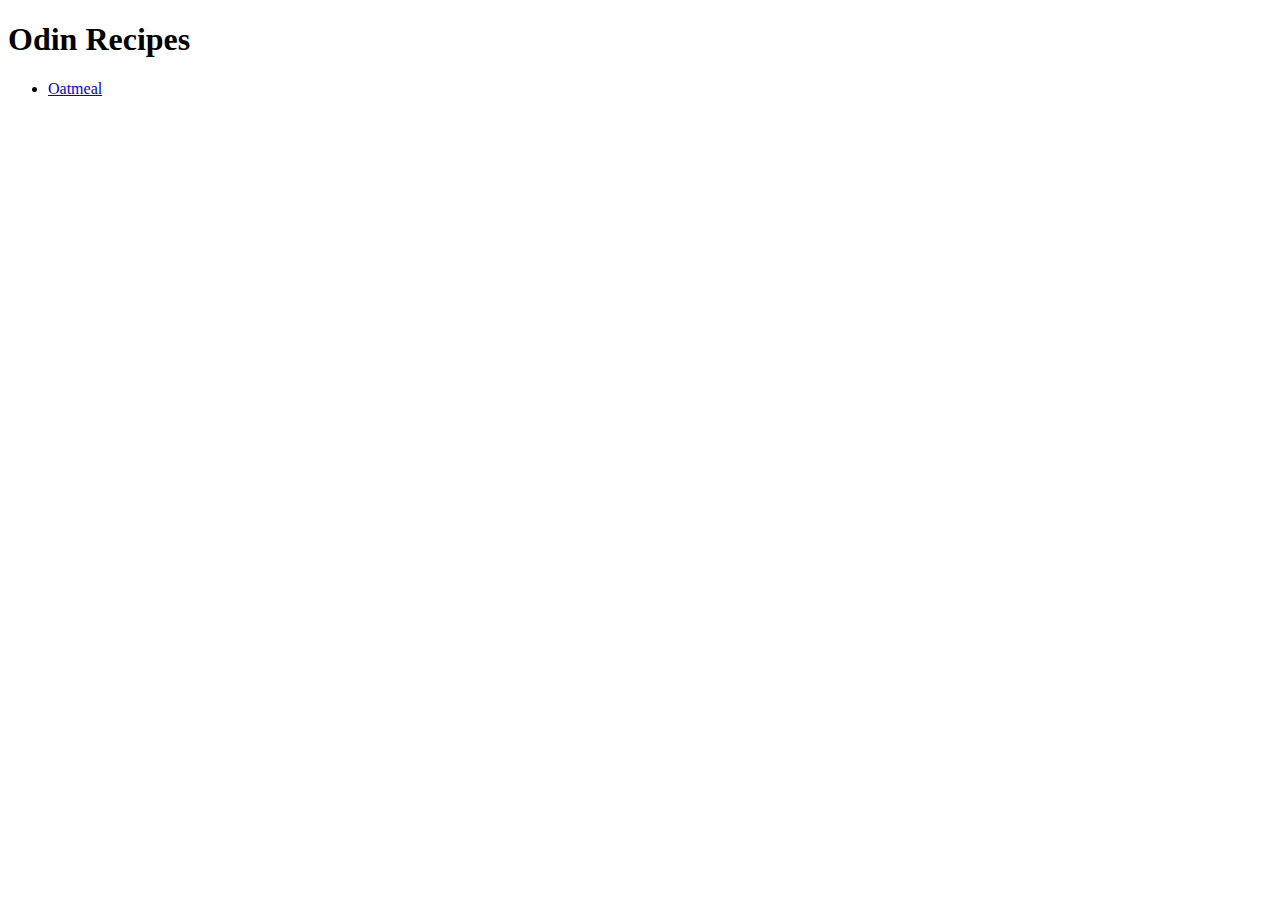
<file: index.html>
<!DOCTYPE html>
<html lang="en">
<head>
    <meta charset="UTF-8">
    <meta http-equiv="X-UA-Compatible" content="IE=edge">
    <meta name="viewport" content="width=device-width, initial-scale=1.0">
    <title>Odin Recipes</title>
</head>
<body>
    <h1>Odin Recipes</h1>
    <ul>
        <li><a href="recipes/oatmeal.html">Oatmeal</a></li>
    </ul>
</body>
</html>
</file>
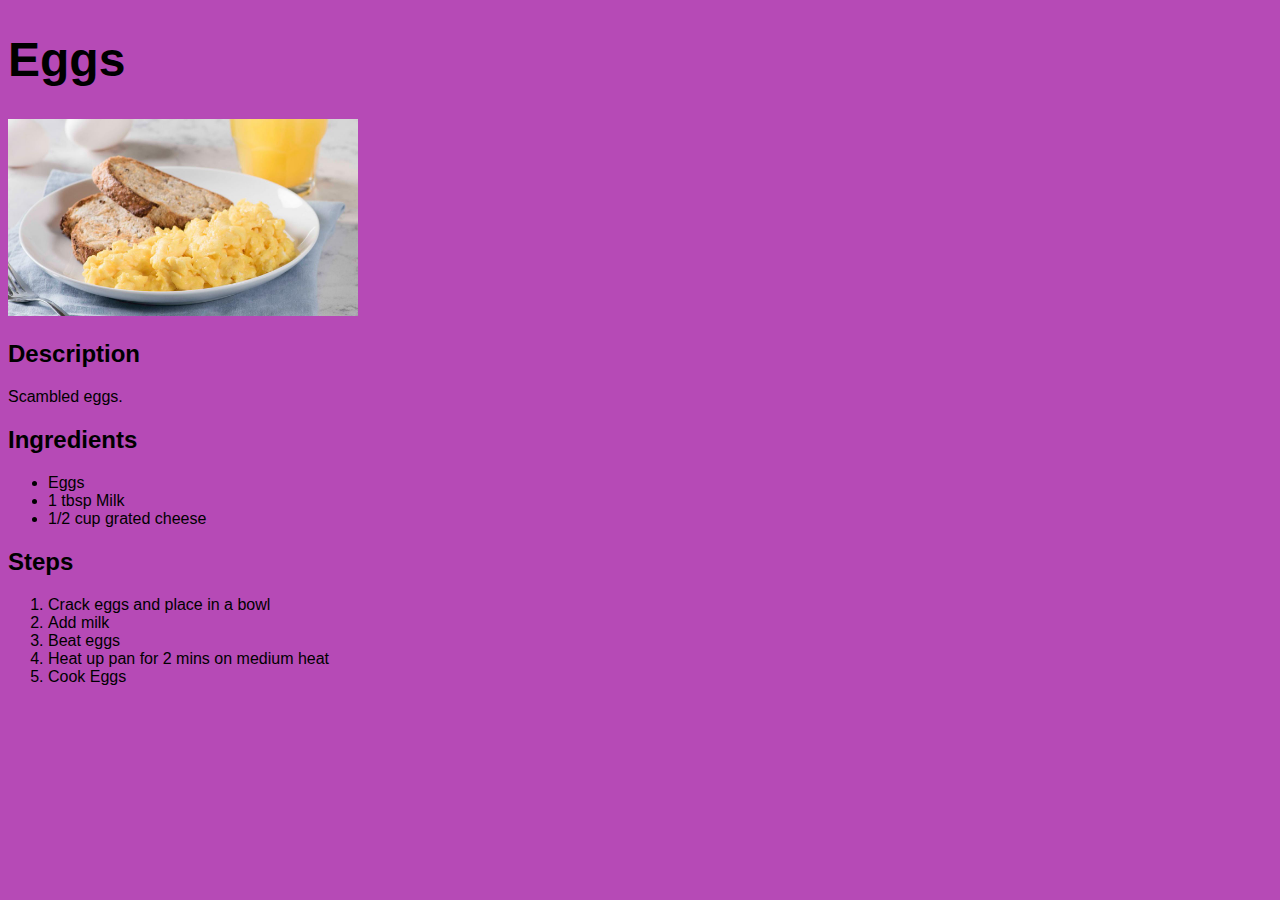
<file: recipes/eggs.html>
<!DOCTYPE html>
<html lang="en">
<head>
    <meta charset="UTF-8">
    <meta http-equiv="X-UA-Compatible" content="IE=edge">
    <meta name="viewport" content="width=device-width, initial-scale=1.0">
    <title>Eggs</title>
    <link rel="stylesheet" href="./css/style.css">
</head>
<body>
    <h1>Eggs</h1>
    <img src="./img/eggs.jpg">

    <h2>Description</h2> 
        <p>Scambled eggs.</p>

    <h2>Ingredients</h2>
    <ul>
	    <li>Eggs</li>
        <li>1 tbsp Milk</li>
        <li>1/2 cup grated cheese</li>
    </ul>
    <h2>Steps</h2>
    <ol>
        <li>Crack eggs and place in a bowl</li>
        <li>Add milk</li>
        <li>Beat eggs</li>
        <li>Heat up pan for 2 mins on medium heat</li>
        <li>Cook Eggs</li>
    </ol>

</body>
</html>
</file>
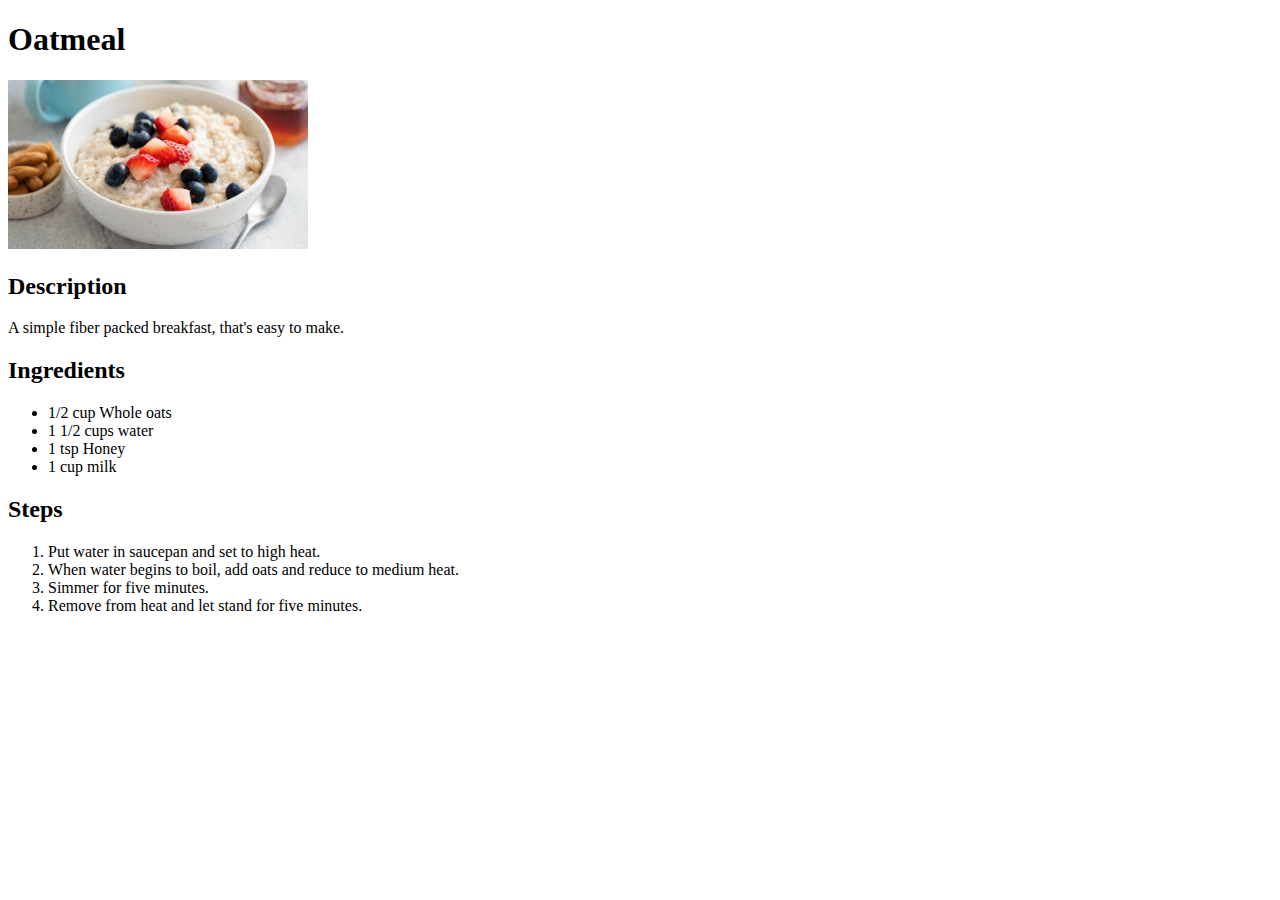
<file: recipes/oatmeal.html>
<!DOCTYPE html>
<html lang="en">
<head>
    <meta charset="UTF-8">
    <meta http-equiv="X-UA-Compatible" content="IE=edge">
    <meta name="viewport" content="width=device-width, initial-scale=1.0">
    <title>Oatmeal</title>
</head>
<body>
    <h1>Oatmeal</h1>
    <img src="./img/oatmeal.jpg" width="300px">
    <h2>Description</h2>
    <p>A simple fiber packed breakfast, that's easy to make.</p>
    <h2>Ingredients</h2>
    <ul>
        <li>1/2 cup Whole oats</li>
        <li>1 1/2 cups water</li>
        <li>1 tsp Honey</li>
        <li>1 cup milk</li>        
    </ul>
    <h2>Steps</h2>
    <ol>
        <li>Put water in saucepan and set to high heat.</li>
        <li>When water begins to boil, add oats and reduce to medium heat.</li>
        <li>Simmer for five minutes.</li>
        <li>Remove from heat and let stand for five  minutes.</li>
    </ol>
</body>
</html>
</file>
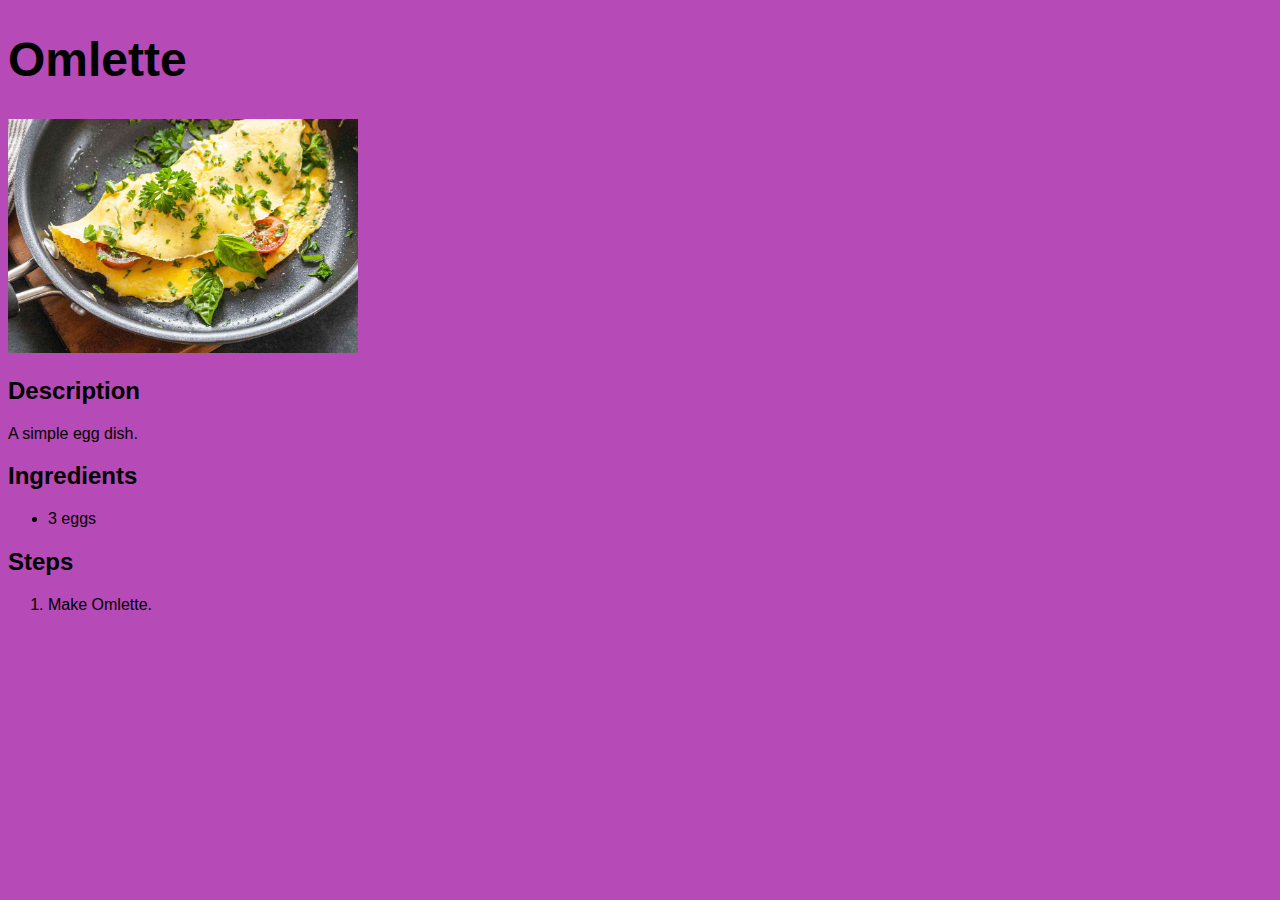
<file: recipes/omlette.html>
<!DOCTYPE html>
<html lang="en">
<head>
    <meta charset="UTF-8">
    <meta http-equiv="X-UA-Compatible" content="IE=edge">
    <meta name="viewport" content="width=device-width, initial-scale=1.0">
    <title>Omlette</title>
    <link rel="stylesheet" href="./css/style.css">
</head>
<body>
    <h1>Omlette</h1>
    <img src="./img/omlette.jpg" width="300px">
    <h2>Description</h2>
    <p>A simple egg dish.</p>
    <h2>Ingredients</h2>
    <ul>
        <li>3 eggs</li>
        
    </ul>
    <h2>Steps</h2>
    <ol>
        <li>Make Omlette.</li>
        
    </ol>
</body>
</html>
</file>
<file: recipes/css/style.css>
body {
    background-color: rgb(182, 74, 182);
    font-family: 'Trebuchet MS', 'Lucida Sans Unicode', 'Lucida Grande', 'Lucida Sans', Arial, sans-serif;
}

h1 {
    font-size: 48px;
}

img {
    width: 350px;
    height: auto;
}
</file>
